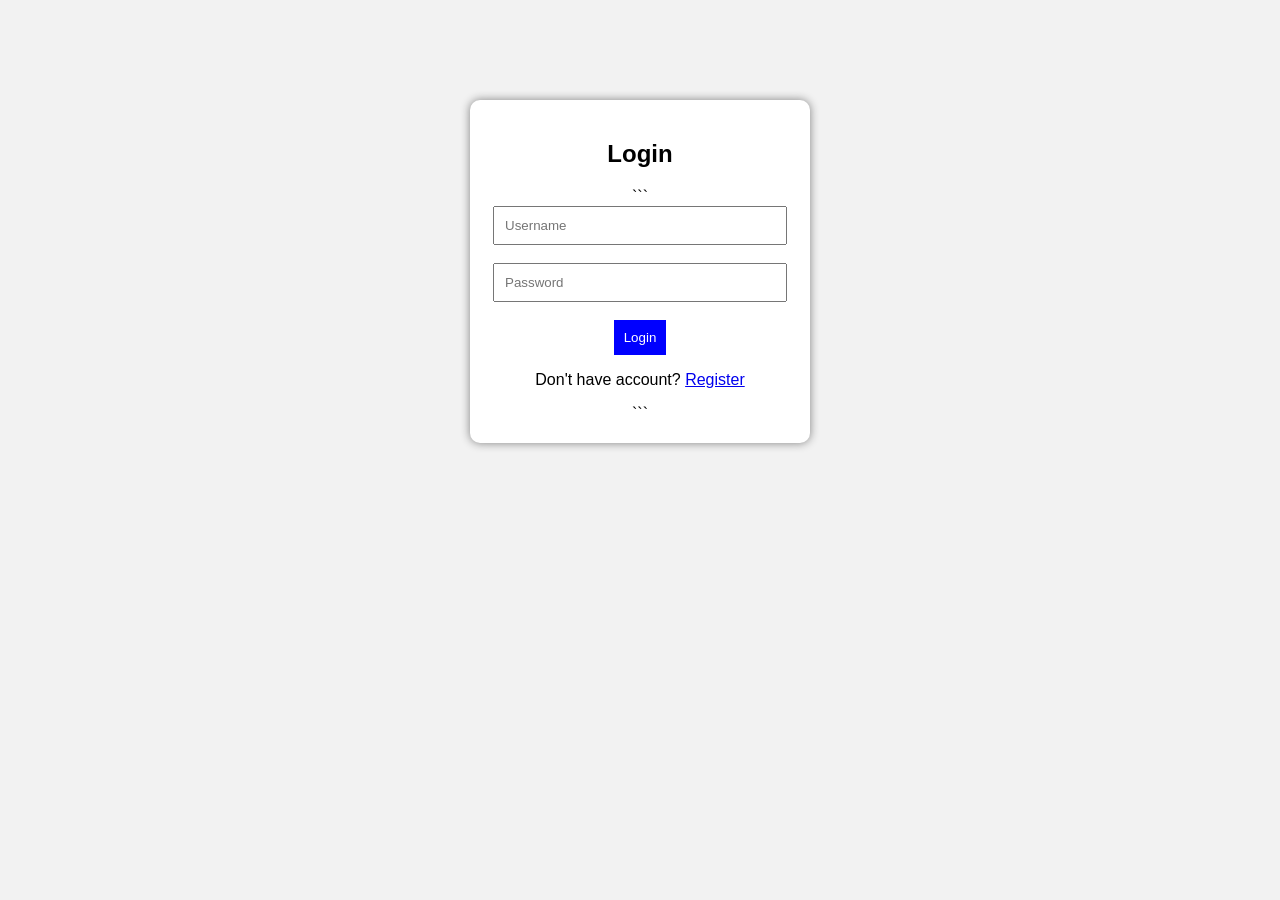
<file: index.html>
<!DOCTYPE html>

<html>
<head>
    <title>Login</title>
    <link rel="stylesheet" href="style.css">
</head>
<body>

<div class="container">
    <h2>Login</h2>

```
<input type="text" id="username" placeholder="Username"><br><br>
<input type="password" id="password" placeholder="Password"><br><br>

<button type="button" onclick="login()">Login</button>

<p id="error"></p>

<p>Don't have account? <a href="register.html">Register</a></p>
```

</div>

<script src="script.js"></script>

</body>
</html>
</file>
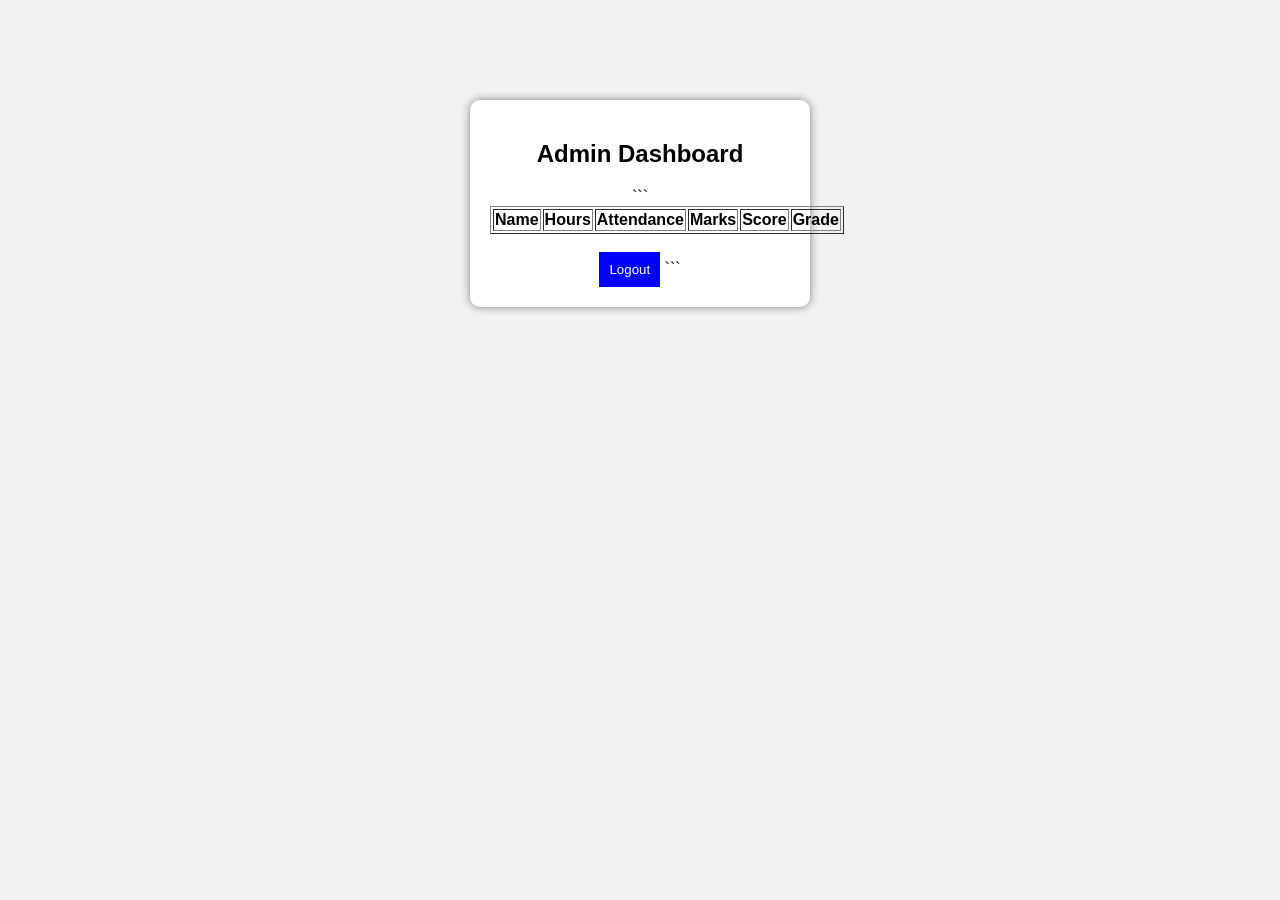
<file: admin.html>
<!DOCTYPE html>

<html>
<head>
    <title>Admin Dashboard</title>
    <link rel="stylesheet" href="style.css">
</head>

<body onload="loadStudents()">

<div class="container">
    <h2>Admin Dashboard</h2>

```
<table border="1" width="100%">
    <tr>
        <th>Name</th>
        <th>Hours</th>
        <th>Attendance</th>
        <th>Marks</th>
        <th>Score</th>
        <th>Grade</th>
    </tr>

    <tbody id="studentTable"></tbody>
</table>

<br>
<button onclick="logout()">Logout</button>
```

</div>

<script src="script.js"></script>

</body>
</html>
</file>
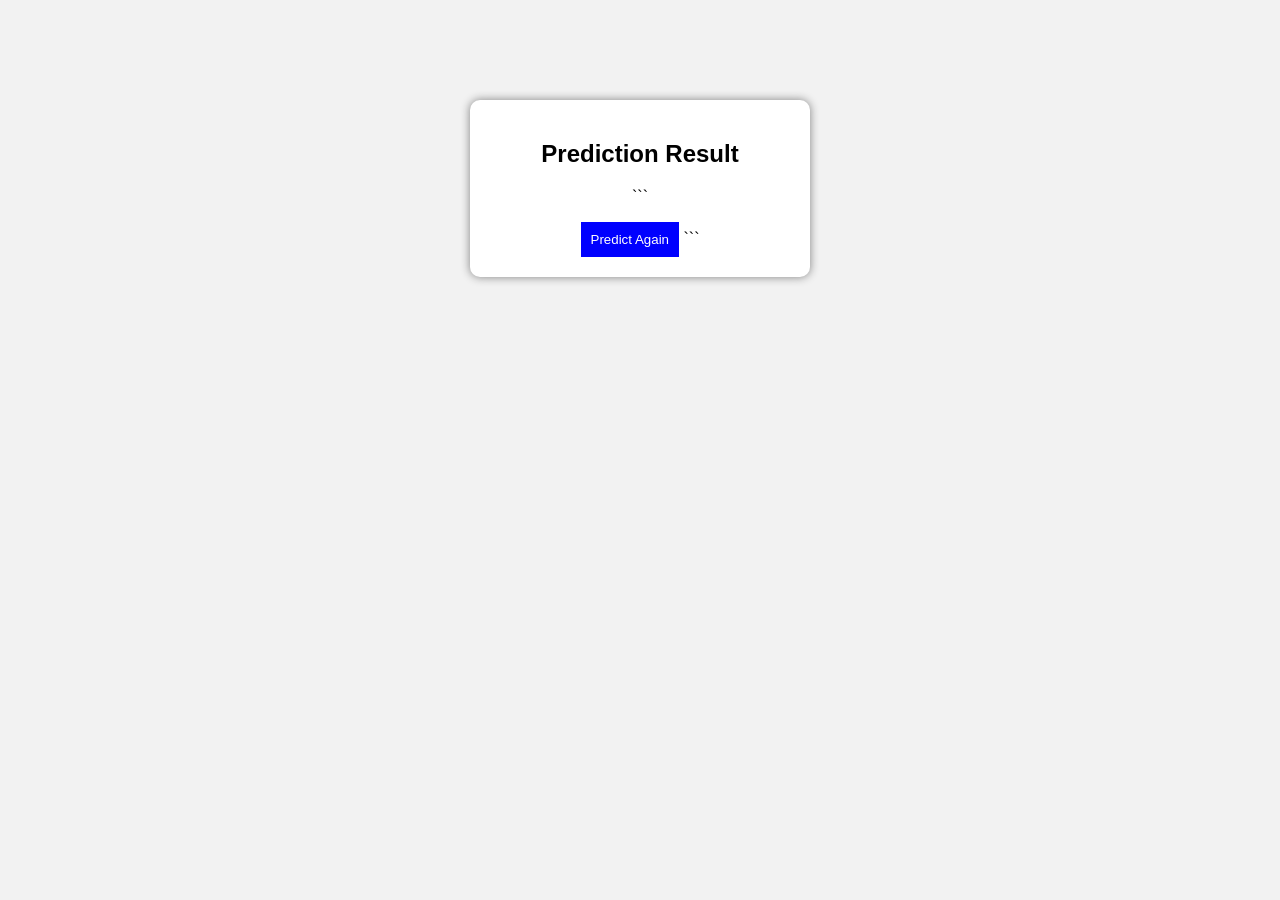
<file: result.html>
<!DOCTYPE html>

<html>
<head>
    <title>Result</title>
    <link rel="stylesheet" href="style.css">
</head>

<body onload="loadResult()">

<div class="container">
    <h2>Prediction Result</h2>

```
<p id="name"></p>
<p id="score"></p>
<p id="grade"></p>
<p id="message"></p>

<button onclick="goBack()">Predict Again</button>
```

</div>

<script src="script.js"></script>

</body>
</html>
</file>
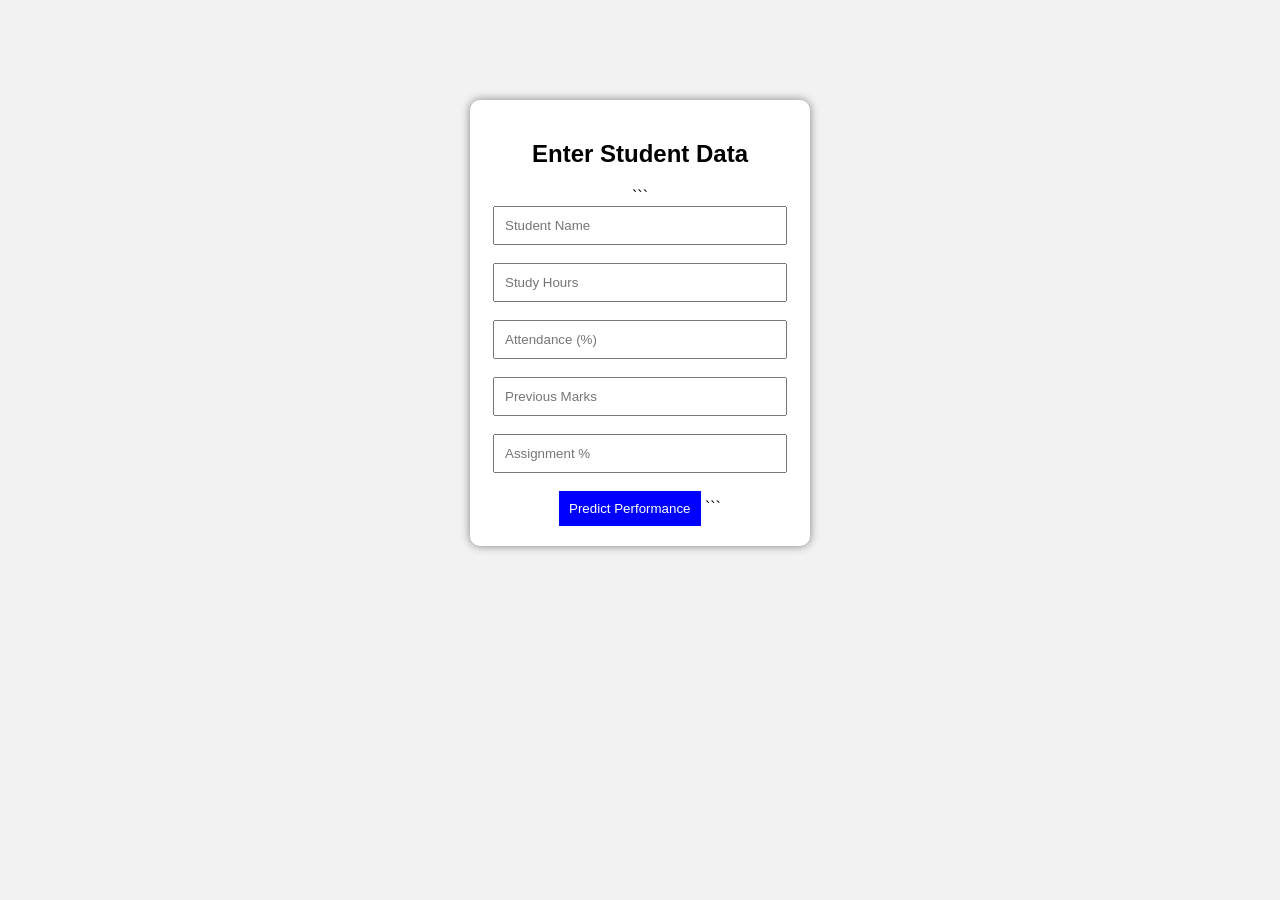
<file: student.html>
<!DOCTYPE html>

<html>
<head>
    <title>Student Form</title>
    <link rel="stylesheet" href="style.css">
</head>
<body>

<div class="container">
    <h2>Enter Student Data</h2>

```
<input type="text" id="name" placeholder="Student Name"><br><br>
<input type="number" id="hours" placeholder="Study Hours"><br><br>
<input type="number" id="attendance" placeholder="Attendance (%)"><br><br>
<input type="number" id="marks" placeholder="Previous Marks"><br><br>
<input type="number" id="assignment" placeholder="Assignment %"><br><br>

<button onclick="predict()">Predict Performance</button>
```

</div>

<script src="script.js"></script>

</body>
</html>
</file>
<file: style.css>
body {
font-family: Arial;
background: #f2f2f2;
text-align: center;
}

.container {
background: white;
width: 300px;
margin: 100px auto;
padding: 20px;
border-radius: 10px;
box-shadow: 0 0 10px gray;
}

input {
width: 90%;
padding: 10px;
}

button {
padding: 10px;
background: blue;
color: white;
border: none;
cursor: pointer;
}

button:hover {
background: darkblue;
}
</file>
